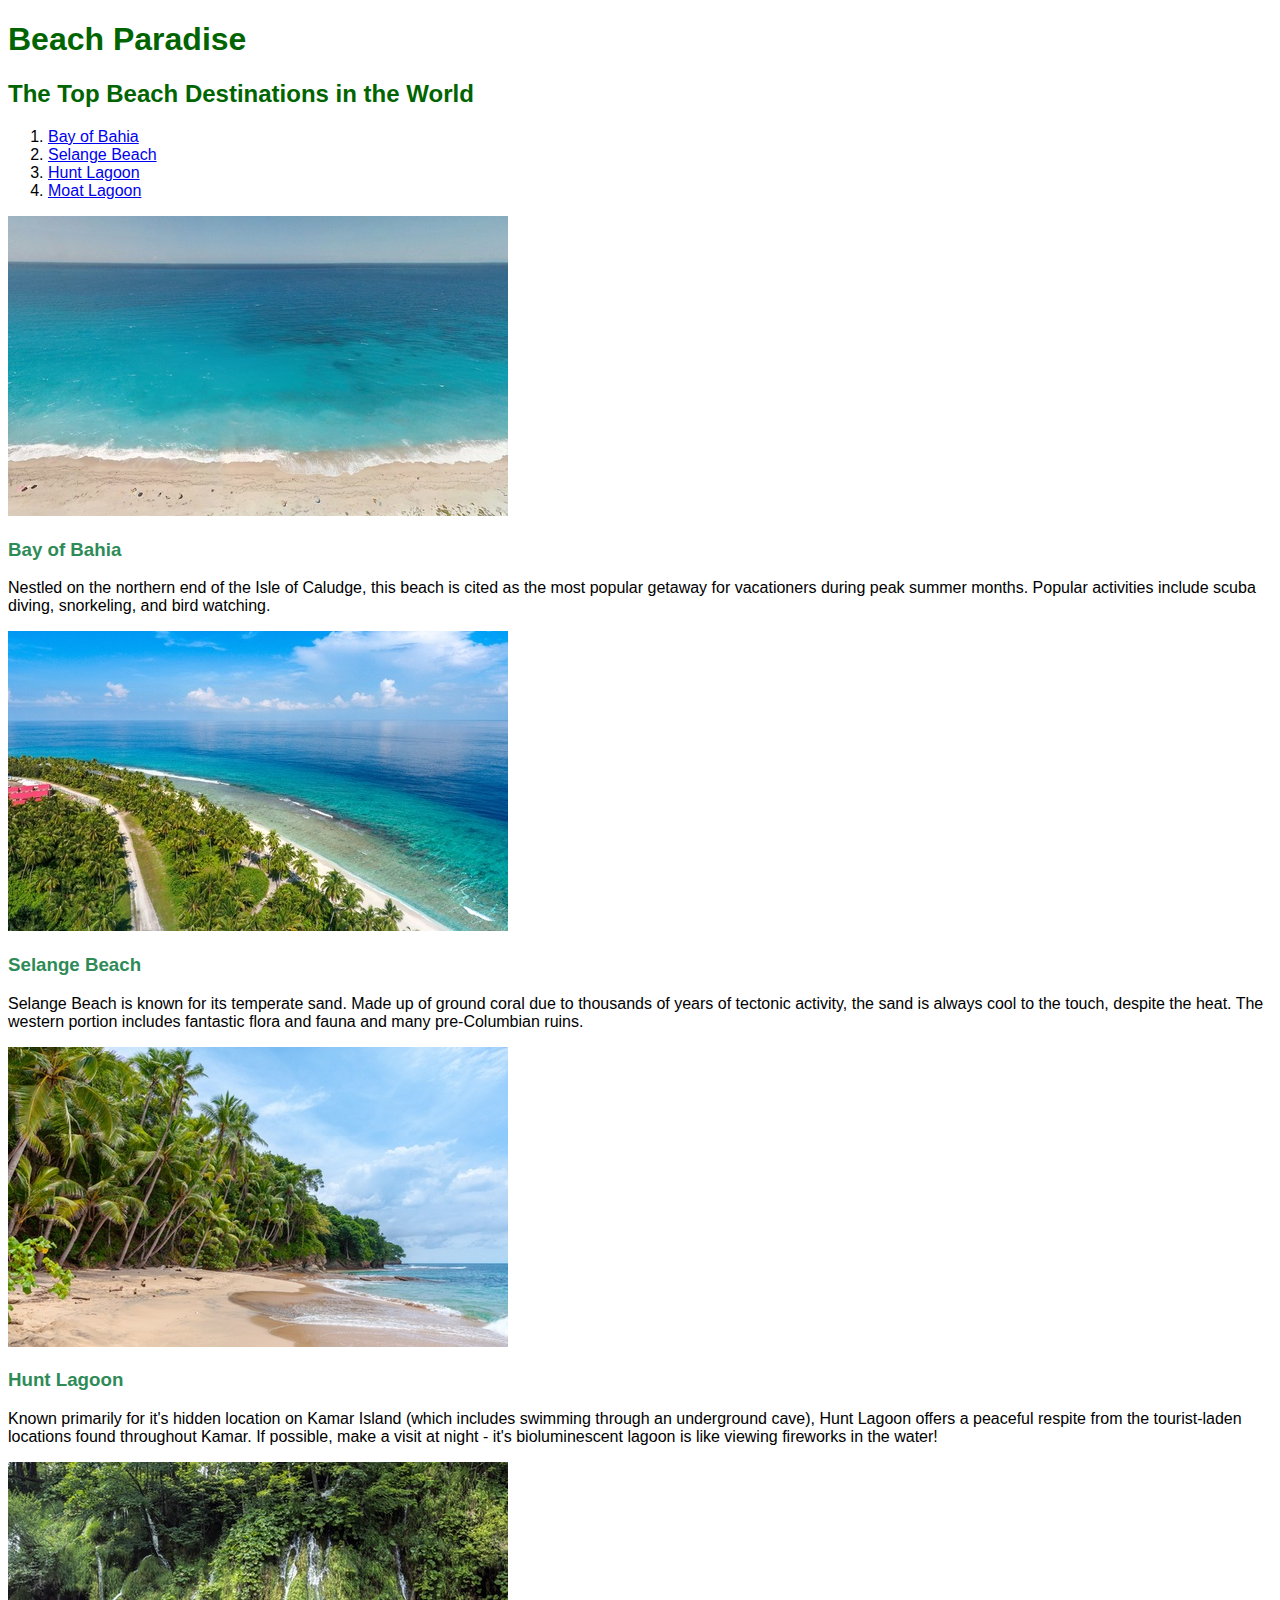
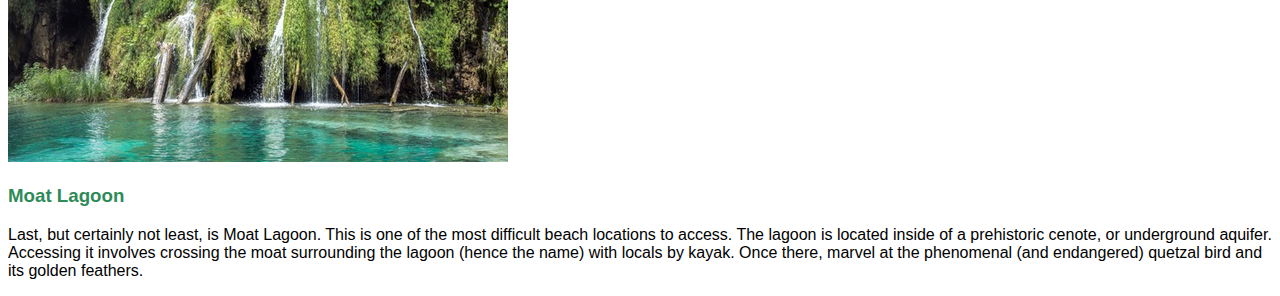
<file: BeachParadise/index.html>
<!DOCTYPE html>
<html>
  <head>
    <title>Beach Paradise</title>
    <link rel="stylesheet" type="text/css" href="resources/style.css">
  </head>
  <body>
    <h1>Beach Paradise</h1>
    <h2>The Top Beach Destinations in the World</h2>
    <div class="beaches">
      <ol>
        <li><a href="#bahia">Bay of Bahia</a></li>
        <li><a href="#selange">Selange Beach</a></li>
        <li><a href="#hunt">Hunt Lagoon</a></li>
        <li><a href="#moat">Moat Lagoon</a></li>
      </ol>
    </div>
    <div id="bahia">
      <img src="resources/bahia.jpeg">
      <h3>Bay of Bahia</h3>
      <p>Nestled on the northern end of the Isle of Caludge, this beach is cited as the most popular getaway for vacationers during peak summer months.
        Popular activities include scuba diving, snorkeling, and bird watching.
      </p>
    </div>
    <div id="selange">
      <img src="./resources/selange.jpeg">
      <h3>Selange Beach</h3>
      <p>Selange Beach is known for its temperate sand. Made up of ground coral due to thousands of years of tectonic activity, the sand is always cool
        to the touch, despite the heat. The western portion includes fantastic flora and fauna and many pre-Columbian ruins.
      </p>
    </div>
    <div id="hunt">
      <img src="./resources/hunt.jpeg">
      <h3>Hunt Lagoon</h3>
      <p>Known primarily for it's hidden location on Kamar Island (which includes swimming through an underground cave), Hunt Lagoon offers a peaceful
        respite from the tourist-laden locations found throughout Kamar. If possible, make a visit at night - it's bioluminescent lagoon is like viewing
        fireworks in the water!
      </p>
    </div>
    <div id="moat">
      <img src="./resources/moat.jpeg">
      <h3>Moat Lagoon</h3>
      <p>Last, but certainly not least, is Moat Lagoon. This is one of the most difficult beach locations to access. The lagoon is located inside of a
         prehistoric cenote, or underground aquifer. Accessing it involves crossing the moat surrounding the lagoon (hence the name) with locals by
         kayak. Once there, marvel at the phenomenal (and endangered) quetzal bird and its golden feathers.
      </p>
    </div>

  </body>
</html>
</file>
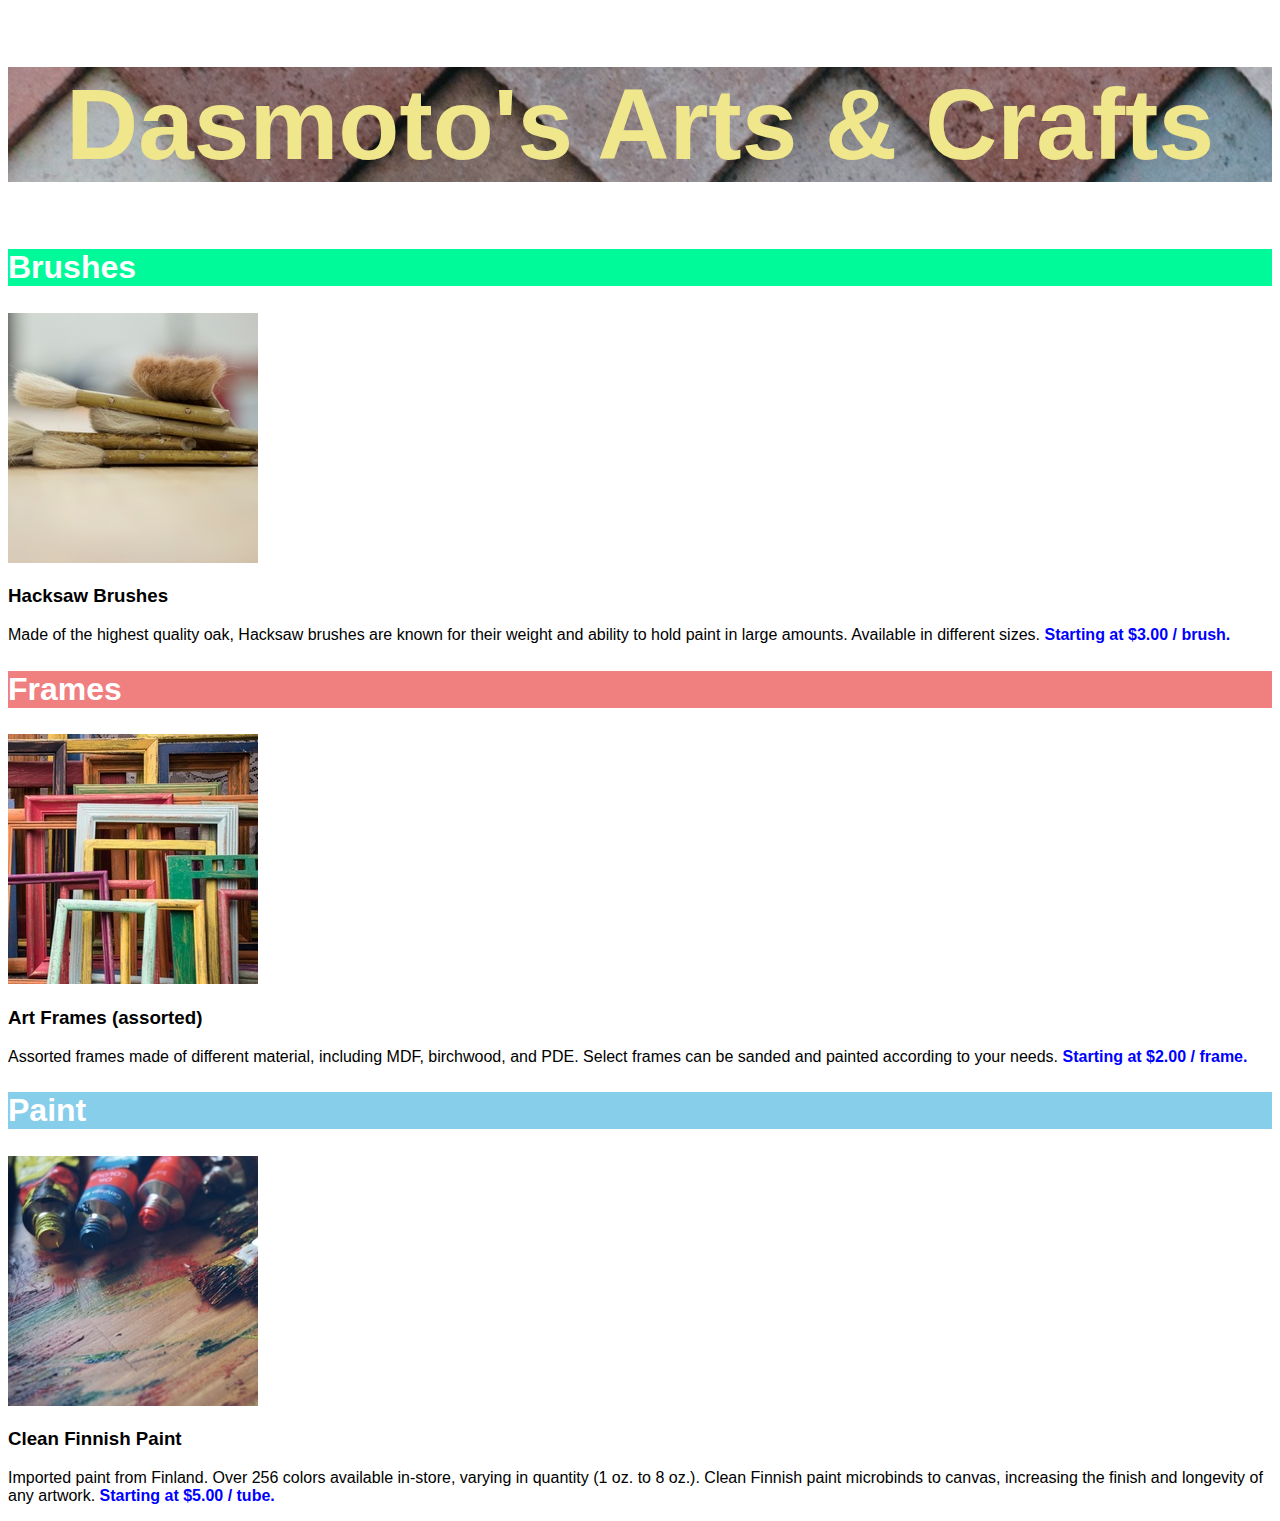
<file: Dasmoto/index.html>
<!DOCTYPE html>
<html>
  <head>
    <title>Dasmoto's Arts & Crafts</title>
    <link href="resources/style.css" type="text/css" rel="stylesheet">
  </head>
  <body>
    <h1>Dasmoto's Arts & Crafts</h1>
    <div id="brushes">
      <h2>Brushes</h2>
      <img src="resources/images/hacksaw.jpeg">
      <h3>Hacksaw Brushes</h3>
      <p>Made of the highest quality oak, Hacksaw brushes are known for their
        weight and ability to hold paint in large amounts. Available in different
        sizes. <span class="price">Starting at $3.00 / brush.</span>
      </p>
    </div>
    <div id="frames">
      <h2>Frames</h2>
      <img src="resources/images/frames.jpeg">
      <h3>Art Frames (assorted)</h3>
      <p>Assorted frames made of different material, including MDF, birchwood,
        and PDE. Select frames can be sanded and painted according to your needs.
        <span class="price">Starting at $2.00 / frame.</span>
      </p>
    </div>
    <div id="paint">
      <h2>Paint</h2>
      <img src="resources/images/finnish.jpeg">
      <h3>Clean Finnish Paint</h3>
      <p>Imported paint from Finland. Over 256 colors available in-store, varying
        in quantity (1 oz. to 8 oz.). Clean Finnish paint microbinds to canvas,
        increasing the finish and longevity of any artwork. <span class="price">
        Starting at $5.00 / tube.</span>
      </p>
    </div>
  </body>
</html>
</file>
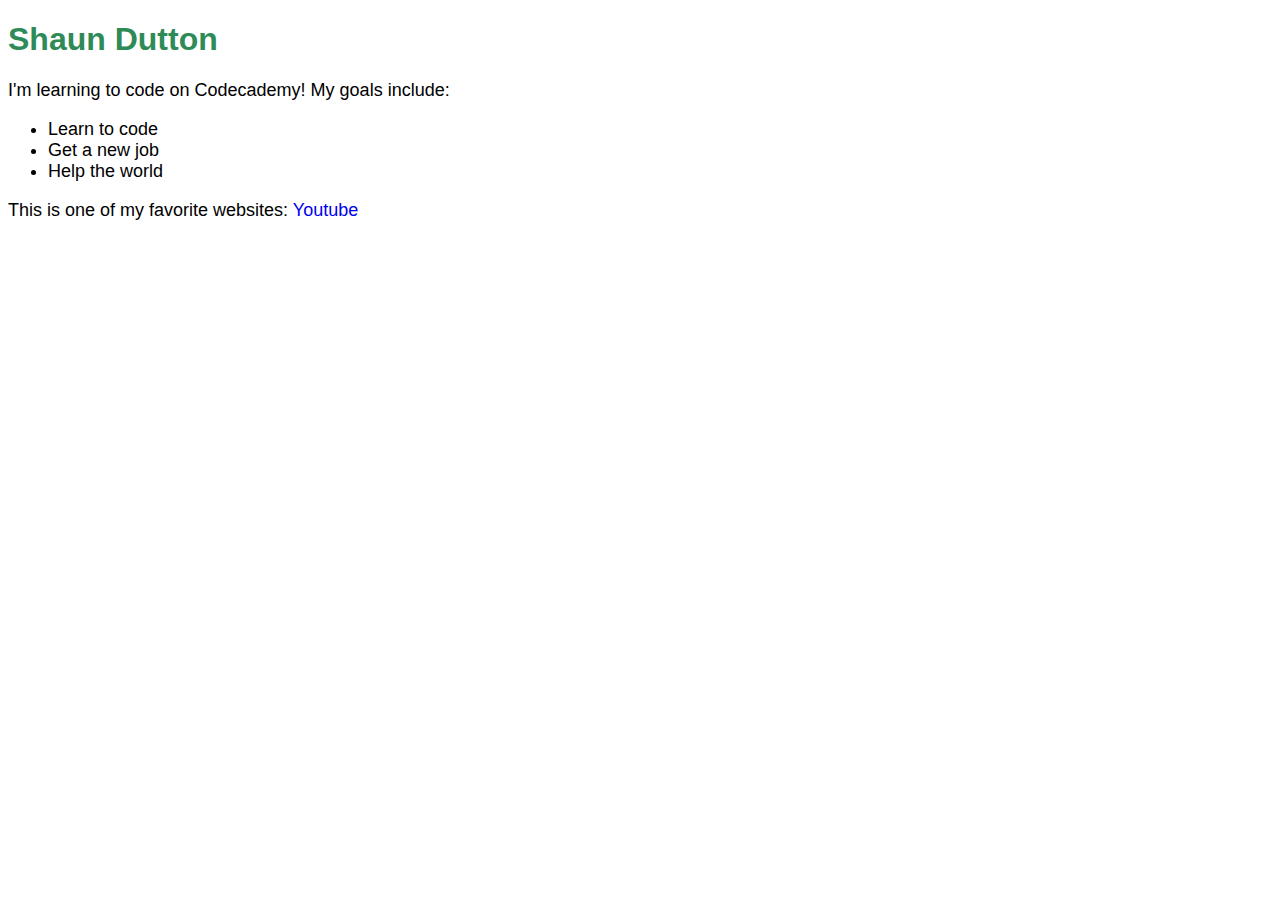
<file: DevProject/index.html>
<!DOCTYPE html>
<html>
  <head>
    <title>Portfolio</title>
    <link href="./resources/css/index.css" type="text/css" rel="stylesheet">
  </head>
  <body>
    <h1>Shaun Dutton</h1>
    <p>I'm learning to code on Codecademy! My goals include:</p>
    <ul>
      <li>Learn to code</li>
      <li>Get a new job</li>
      <li>Help the world</li>
    </ul>
    <p>This is one of my favorite websites: <a href="https://www.youtube.com" target="_blank">Youtube</a></p>
  </body>
</html>
</file>
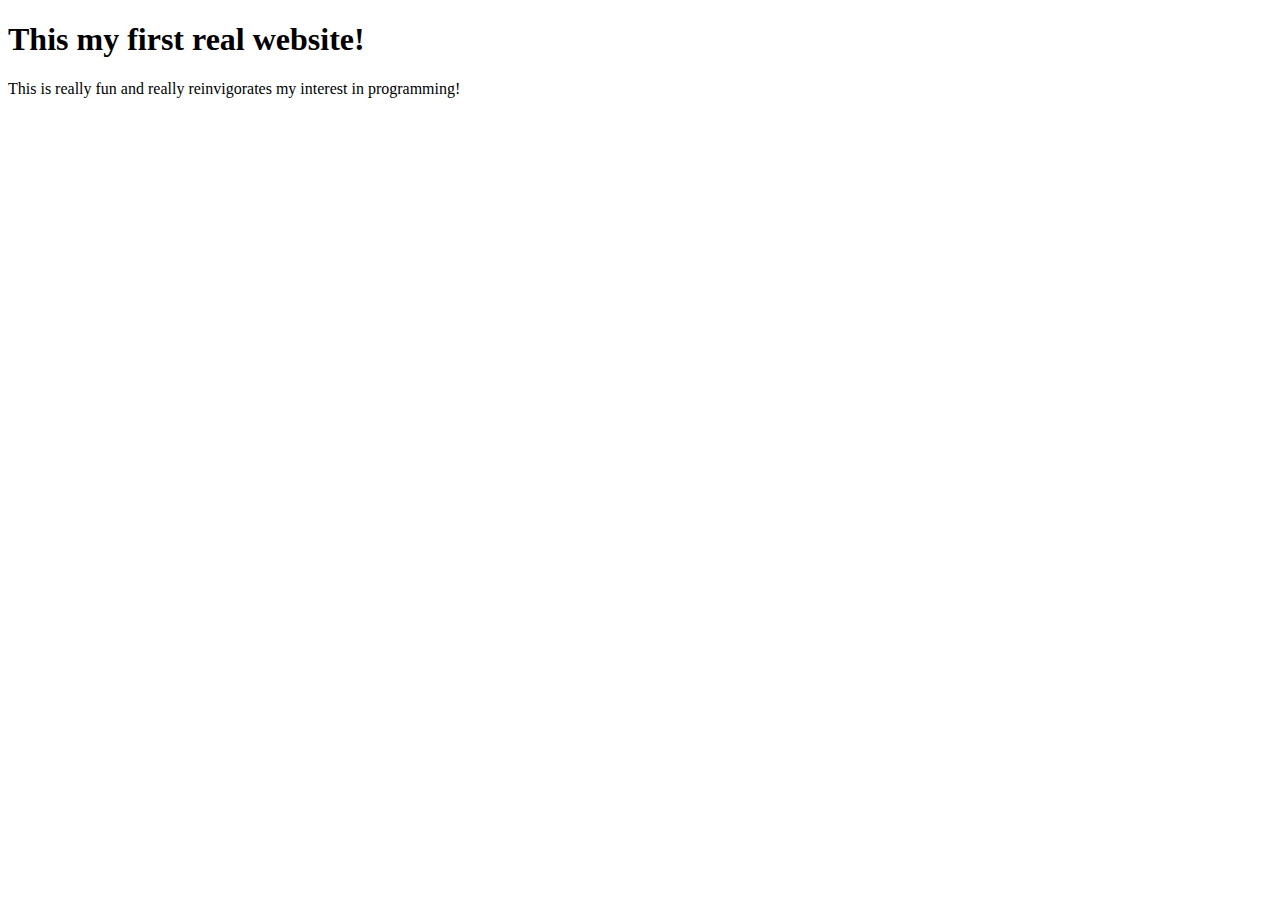
<file: hello_html/index.html>
<!DOCTYPE html>
<html>
  <head>
    <title>Hello, HTML!</title>
  </head>
  <body>
    <h1>This my first real website!</h1>
    <p>This is really fun and really reinvigorates my interest in programming!</p>
  </body>
</html>
</file>
<file: BeachParadise/resources/style.css>
html {
  font-family: Helvetica, sans-serif;
}

h1,
h2{
  color: DarkGreen;
}

h3{
  color: SeaGreen;
}
</file>
<file: Dasmoto/resources/style.css>
h1,
h2,
h3,
p {
  font-family: Helvetica;
}

h1 {
  font-size: 100px;
  font-weight: bold;
  color: khaki;
  text-align: center;
  background-image: url("images/pattern.jpeg");
}

h2 {
  font-size: 32px;
  font-weight: bold;
  color: white;
}

#brushes h2 {
  background-color: mediumspringgreen;
}

#frames h2 {
  background-color: lightcoral;
}

#paint h2 {
  background-color: skyblue;
}

.price {
  font-weight: bold;
  color: blue;
}
</file>
<file: DevProject/resources/css/index.css>
* {
  font-family: Helvetica, Arial, sans-serif;
}

h1 {
  color: SeaGreen;
}

p,
li {
  font-size: 18px;
}

a {
  text-decoration: none;
}
</file>
